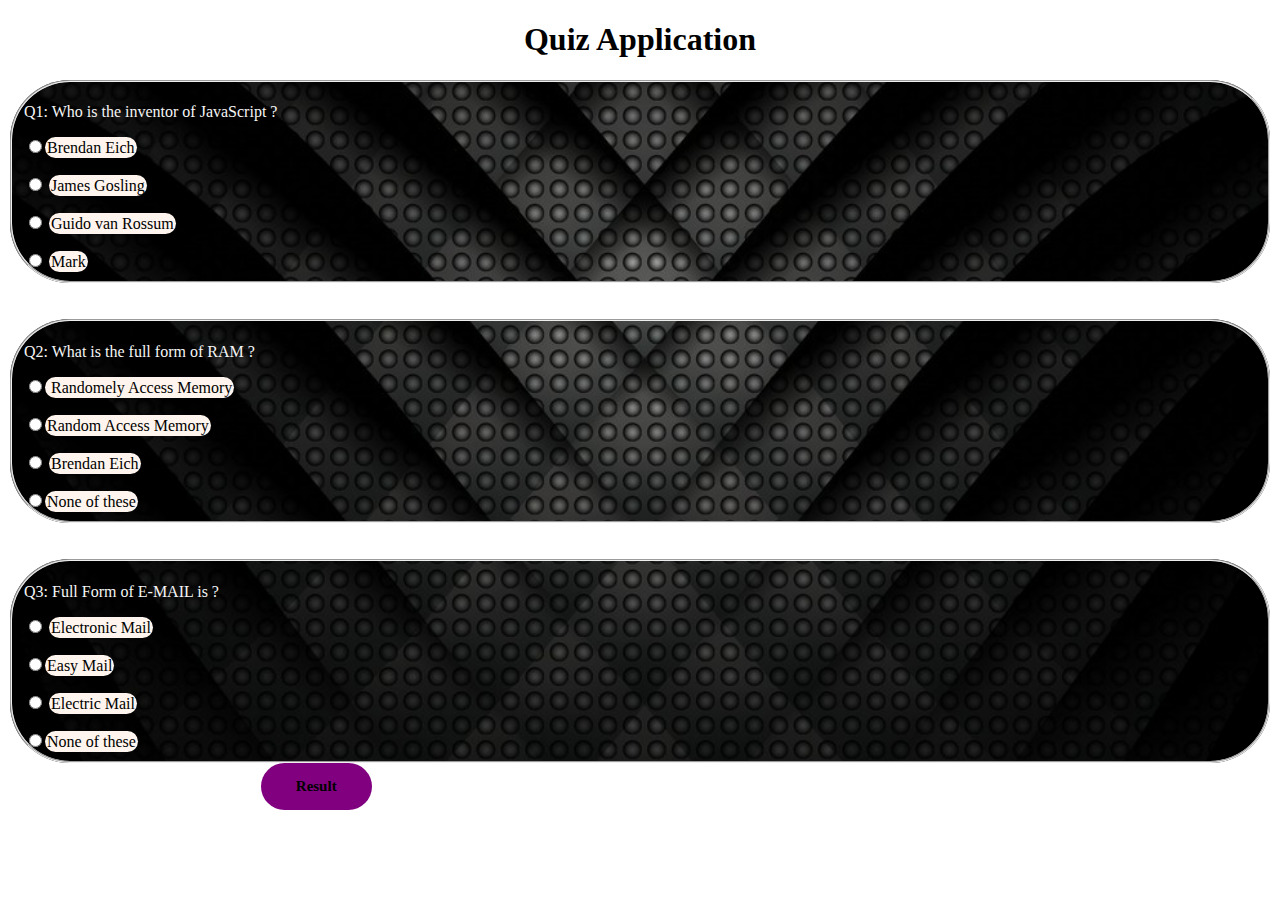
<file: index.html>
<!DOCTYPE html>
<html lang="en">
<head>
    <meta charset="UTF-8">
    <meta name="viewport" content="width=device-width, initial-scale=1.0">
    <title>Document</title>
    <link rel="stylesheet" href="style.css">
</head>
<body>
    <h1 class="wrapper">Quiz Application</h1>
    
<div class="main-div">
    <div class="container">
        <fieldset>
            <p class="question">Q1: Who is the inventor of JavaScript ?</p>
            <input  name="first-question" id="q1-right" type="radio"><span class="select">Brendan Eich</span> </input><br>
            <br>
            <input   name="first-question" id="q1-ans2" type="radio"> <span class="select">James Gosling</span></input><br>
            <br>
            <input  name="first-question" id="q1-ans3" type="radio"> <span class="select">Guido van Rossum</span></input><br>
            <br>
            <input  name="first-question" id="q1-ans4" type="radio"> <span class="select">Mark</span></input>
            <br>
        </fieldset>
    </div>
    <br>
    <br>
    <div class="container">
        <fieldset>
            <p class="question"> Q2: What is the full form of RAM ?</p>
            <input   name="second-question" id="q2-ans1" type="radio"><span class="select"> Randomely Access Memory</span></input><br>
            <br>
            <input   name="second-question" id="q2-right" type="radio"><span class="select">Random Access Memory</span></input><br>
            <br>
            <input  name="second-question" id="q2-ans3" type="radio"> <span class="select">Brendan Eich</span></input><br>
            <br>
            <input  name="second-question" id="q2-ans4" type="radio"><span class="select">None of these</span></input>
        </fieldset>
    </div>
    <br>
    <br>
    <div class="container">
        <fieldset>
            <p class="question">Q3: Full Form of E-MAIL is ?</p>
            <input  name="third-question" id="q3-right" type="radio"> <span class="select">Electronic Mail</span></input><br>
            <br>
            <input  name="third-question" id="q3-ans2" type="radio"><span class="select">Easy Mail</span></input><br>
            <br>
            <input  name="third-question" id="q3-ans3" type="radio"> <span class="select">Electric Mail</span></input><br>
            <br>
            <input   name="third-question" id="q3-ans4" type="radio"><span class="select">None of these</span></input>
        </fieldset>
    </div>
    <button class="btn" onclick="check()">Result</button>
</div>
    <script src="app.js"></script>
</body>
</html>
</file>
<file: style.css>
.container{
    font-family: 'Calligraffitti', cursive;
    
}
fieldset{
    border-radius: 60px;
    background-image: url(img/bg\ 1.jpg);
    background-attachment: fixed;
    height: 100%;
    background-position: center;
    background-repeat: no-repeat;
    background-size: cover;

}



.wrapper{
    justify-content: center;
    text-align: center;

}
.btn{
    background-color: purple;
    margin-left: 20%;
    padding: 15px 35px;
    border: none;
    border-radius: 27px;
    font-size: 15px;
    font-weight: bold;
    font-family: 'Calligraffitti', cursive;
}
.btn:hover{
    cursor: pointer;
    box-shadow: 0px 0px 10px rgba(0, 0, 0, 0.3);
}
.btn:focus{
    outline: none;
}

.select{
    background-color: seashell;
    width: 400px;
    border-radius: 15px;
    border: 2px solid transparent;
}
.select:hover{
    cursor: pointer;
    border: 2px solid  rgb(235, 235, 183) ;
}
.question{
    color: whitesmoke;
}
.result-page{
    text-align: center;
    font-family: 'Calligraffitti', cursive;
    

}
</file>
